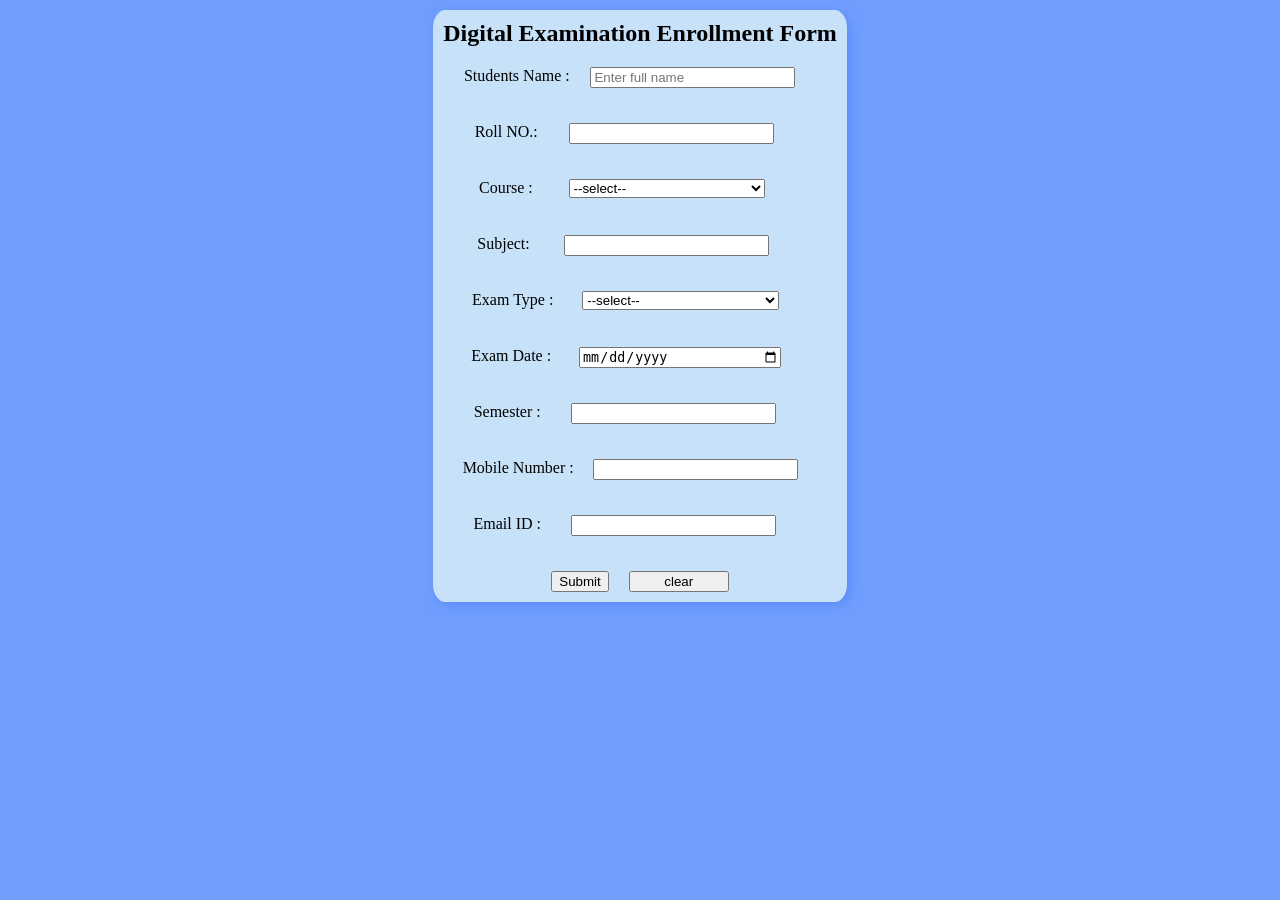
<file: index.html>
<!DOCTYPE html>
<html lang="en">
<head>
    <meta charset="UTF-8">
    <meta name="viewport" content="width=device-width, initial-scale=1.0">
    <title>digial examination enrollment form</title>
    <link rel="stylesheet" href="css.css">
</head>
<body>
    <form action="">
 <caption id="heading"><h2>Digital Examination Enrollment Form  </h2></caption>
 <div class="center">
<label for="name">Students Name :</label>
<input type="text" name="name" id="name" placeholder="Enter full name"><br><br> </div>
<div class="center">
<label for="roll no." id="left">Roll NO.:</label>
<input type="tel" name="number" title="enter the correct number" required id="roll no."><br><br> </div>
<div class="center">
<label for="course" id="left">Course :</label>
<select name="course" id="course">
<option value="">--select--</option>
<option value="B.tech">B.tech</option>
<option value="B.Sc">B.Sc</option>
<option value="B.com">B.com</option>
<option value="B.Arch">B.Arch</option>
<option value="other">other</option>
</select><br><br></div>
<div class="center">
<label for="subject" id="left">Subject:</label>
<input type="text" name="subject" id="subje
ct"><br><br></div>
<div class="center">
<label for="exam-type" id="left">Exam Type :</label>
<select name="exam-type" id="exam">
<option value="">--select--</option>
<option value="Mid-Term">Mid-Term</option>
<option value="Final-Exam">Final-Exam</option>
<option value="Practical-Exam">Practical-Exam</option>
<option value="Re-Exam">Re-Exam</option>
<option value="Viva">Viva</option>
</select><br><br></div>
<div class="center">
<label for="date" id="left">Exam Date :</label>
<input type="date" name="date" id="date"><br><br></div>
<div class="center">
<label for="semester" id="left">Semester :</label>
<input type="text" name="semester" id="semester"><br><br></div>
<div class="center">
<label for="number" id="left">Mobile Number :</label>
<input type="tel" name="mobilenumber" id="number"><br><br></div>
<div class="center">
<label for="email" id="left">Email ID :</label>
<input type="email" name="email" id="email"><br><br></div>
<div id="box">
<button>Submit</button>
<input type="reset" value="clear" id="reset"></div>

 </form>   
 </body>
 </html>
</file>
<file: css.css>
*{   margin: 0%;}
body{
    display: flex;justify-content: center;align-items: center;flex-direction: column;gap: 20px;background-color: #709dfe;
    padding: 10px;
}

form{
    padding: 10px;background-color: rgb(198, 225, 248);border-radius: 3%;
display: flex;flex-direction: column;box-shadow: 3px 3px 10px #5b8df8;
gap: 20px;

}
button{
    align-items: center;
}
input,select{
    width: 50%;height: 20%;
}
.center{
    display: flex;justify-content: space-evenly;
}
#box{ 
    display: flex;justify-content: center;align-items: center;gap: 20px;
}
#reset{
    width: 100px;
}
</file>
